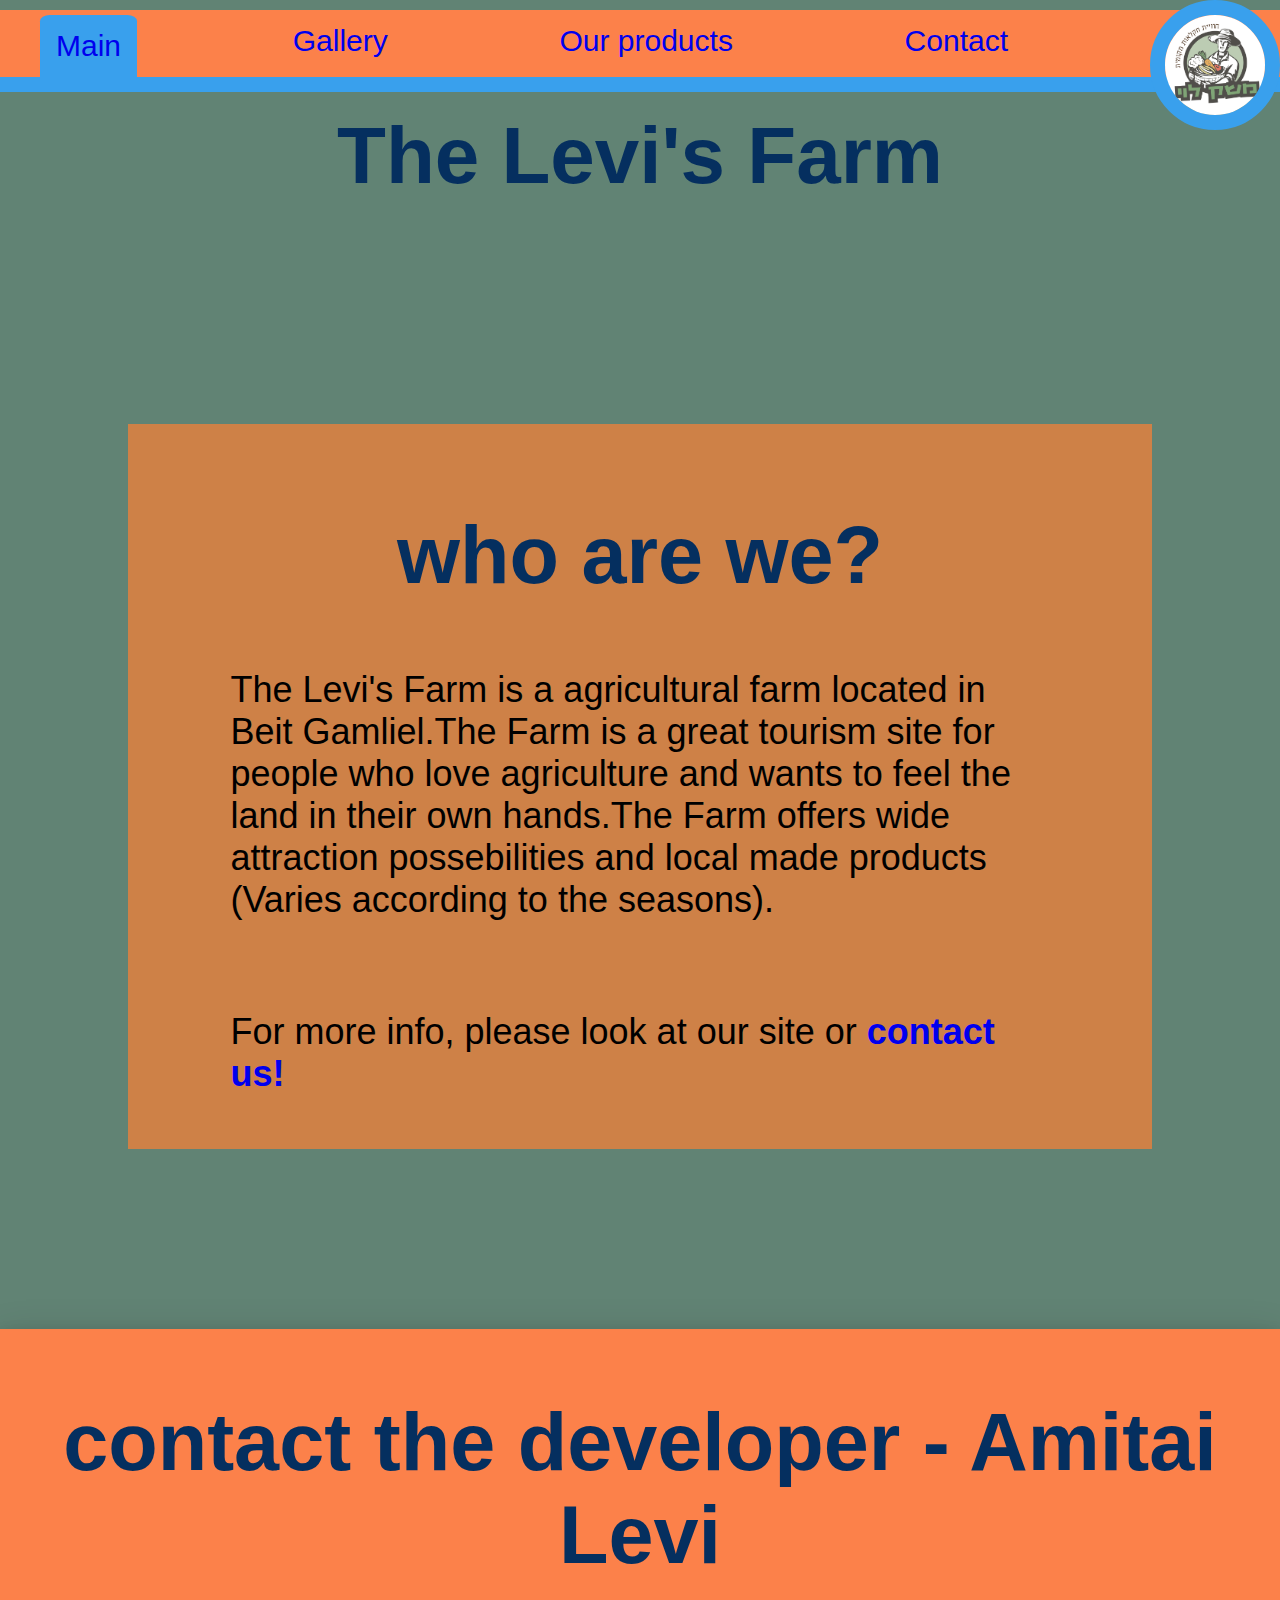
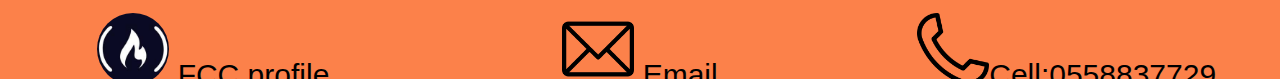
<file: index.html>
<!DOCTYPE html>
<html lang="en">
  <head>
    <meta charset="UTF-8" />
    <meta name="viewport" content="width=device-width, initial-scale=1.0" />
    <title>The Levi's Farm</title>
    <link rel="stylesheet" href="style.css" />
  </head>
  <body>
    <nav>
      <div class="list-container">
        <ul class="din" id="navlist">
          <li id="current" class="navitem"><a href="index.html">Main</a></li>
          <li class="navitem"><a href="gallery.html">Gallery</a></li>
          <li class="navitem"><a href="shop.html">Our products</a></li>
          <li class="navitem"><a href="contact.html">Contact</a></li>
        </ul>
      </div>
      <a href="index.html">
        <img src="logo.png" alt="The Levi's Farm" id="logo" />
      </a>
      ‏
    </nav>
    <header>
      <h1 class="headline">The Levi's Farm</h1>
    </header>
    <main>
      <article>
        <h2>who are we?</h2>
        <p>
          The Levi's Farm is a agricultural farm located in Beit Gamliel.The
          Farm is a great tourism site for people who love agriculture and wants
          to feel the land in their own hands.The Farm offers wide attraction
          possebilities and local made products (Varies according to the
          seasons).
        </p>
        <br />
        <p>
          For more info, please look at our site or
          <strong> <a href="contact.html">contact us!</a></strong>
        </p>
      </article>
    </main>
    <footer>
      <h2>contact the developer - Amitai Levi</h2>
      <div class="contgrid">
        <a
          class="contlink"
          id="profile-link"
          href="https://www.freecodecamp.org/amitai"
          target="_blank"
        >
          <img
            style="border-radius: 50%"
            class="icon"
            src="[data-uri]"
            alt=""
          />
          FCC profile</a
        >
        <a href="mailto: amitailevi86@gmail.com" class="contlink">
          <img class="icon" src="email.png" alt="" /> Email</a
        >
        <p class="contlink">
          <img class="icon" src="phone.png" alt="" />Cell:0558837729
        </p>
      </div>
    </footer>
  </body>
</html>
</file>
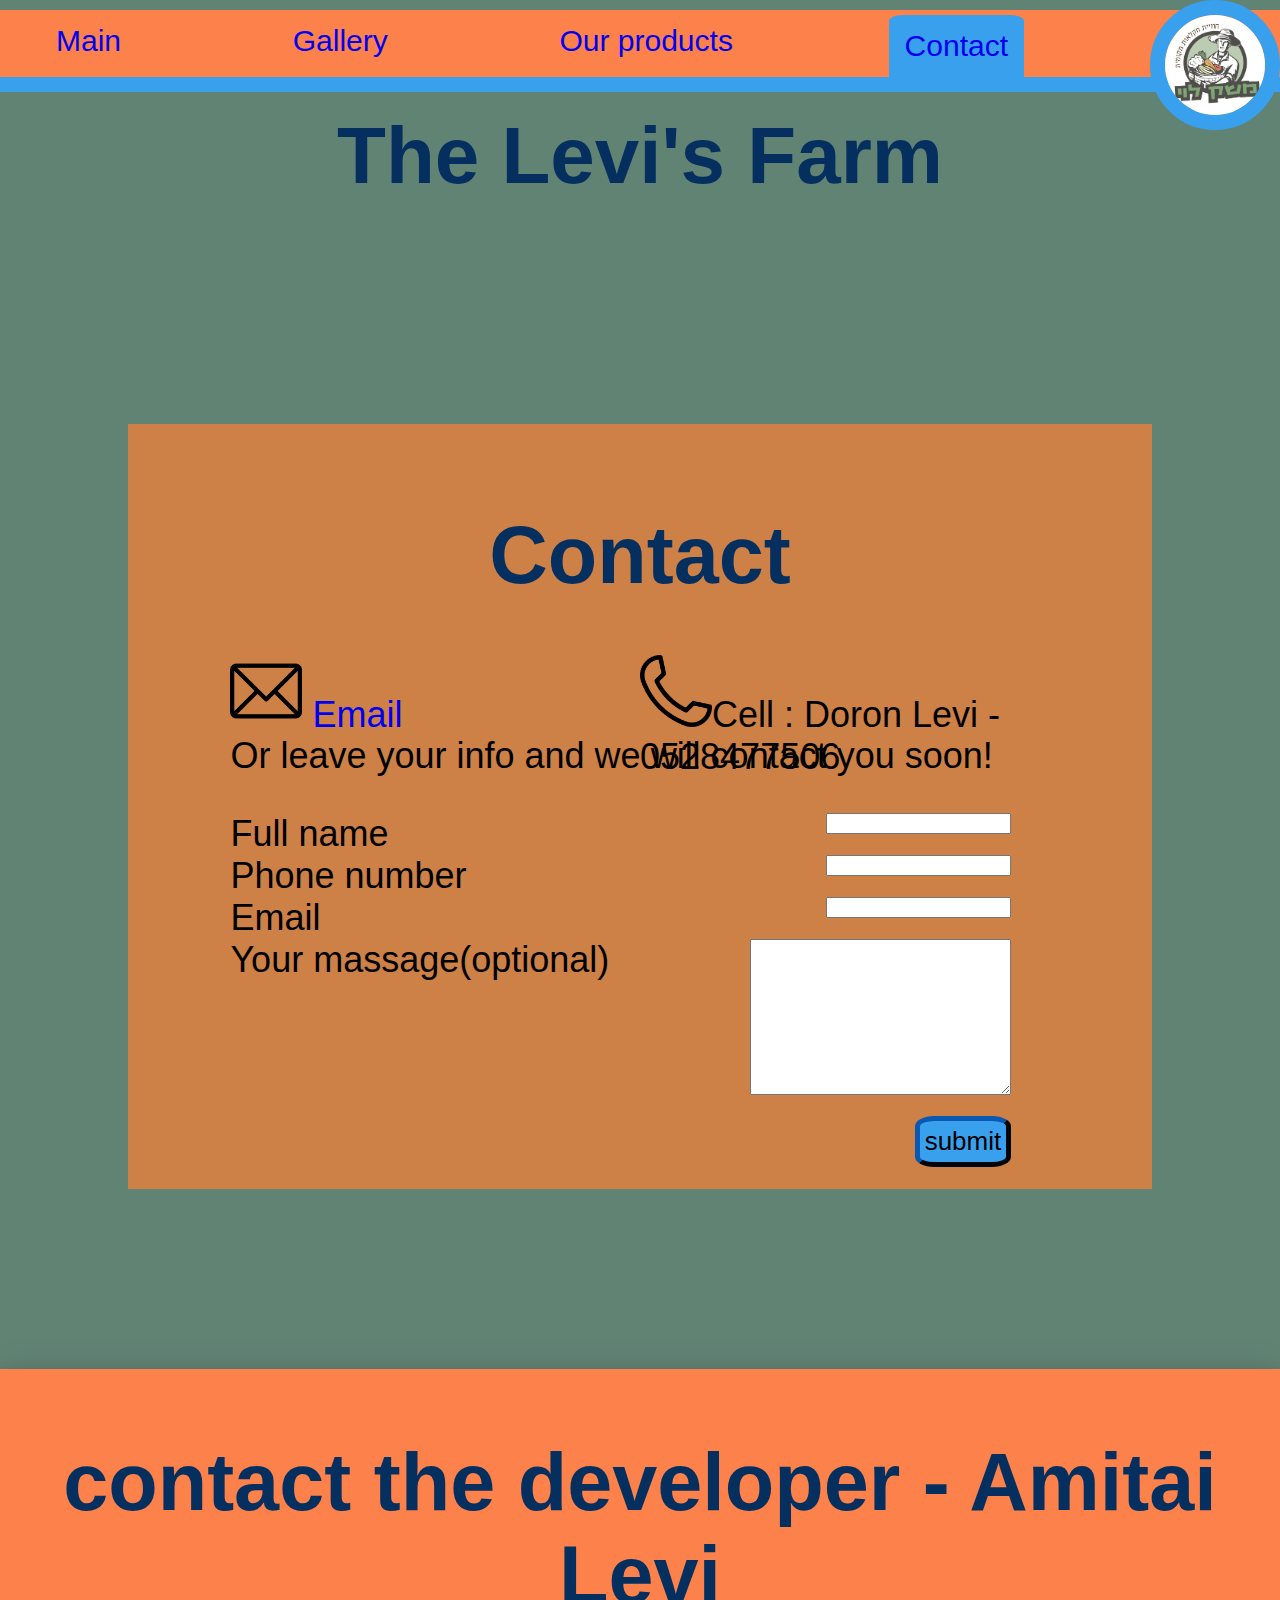
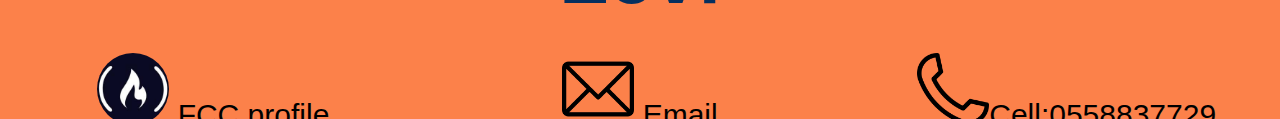
<file: contact.html>
<!DOCTYPE html>
<html lang="en">
  <head>
    <meta charset="UTF-8" />
    <meta name="viewport" content="width=device-width, initial-scale=1.0" />
    <title>The Levi's Farm - Gallery</title>
    <link rel="stylesheet" href="style.css" />
  </head>
  <body>
    <nav>
      <div class="list-container">
        <ul class="din" id="navlist">
          <li class="navitem"><a href="index.html">Main</a></li>
          <li class="navitem"><a href="gallery.html">Gallery</a></li>
          <li class="navitem"><a href="shop.html">Our products</a></li>
          <li id="current" class="navitem">
            <a href="contact.html">Contact</a>
          </li>
        </ul>
      </div>
      <a href="index.html">
        <img src="logo.png" alt="The Levi's Farm" id="logo" />
      </a>
      ‏
    </nav>
    <header>
      <h1 class="headline">The Levi's Farm</h1>
    </header>
    <main>
      <h2>Contact</h2>
      <article class="contgrid">
        <span>
          <p>
            <a href="mailto: ialevi@walla.com">
              <img class="icon" src="email.png" alt="" /> Email</a
            >
          </p></span
        >
        <span>
          <p>
            <img class="icon" src="phone.png" alt="" />Cell : Doron Levi -
            0528477506
          </p></span
        >
      </article>
      <article>
        <p>Or leave your info and we will contact you soon!</p>
        <form class="contact" action="">
          <label for="name">Full name</label>
          <input type="text" name="name" id="name" required />
          <br />
          <label for="phone">Phone number</label>
          <input type="number" name="phone" id="phone" required />
          <br />
          <label for="email">Email</label>
          <input type="email" name="email" id="email" />
          <br />
          <label for="massage">Your massage(optional)</label>
          <textarea name="massage" id="massage" cols="30" rows="10"></textarea>
          <br />
          <button class="contsubmit" type="submit">submit</button>
        </form>
      </article>
    </main>
    <footer>
      <h2>contact the developer - Amitai Levi</h2>
      <div class="contgrid">
        <a
          class="contlink"
          id="profile-link"
          href="https://www.freecodecamp.org/amitai"
          target="_blank"
        >
          <img
            style="border-radius: 50%"
            class="icon"
            src="[data-uri]"
            alt=""
          />
          FCC profile</a
        >
        <a href="mailto: amitailevi86@gmail.com" class="contlink">
          <img class="icon" src="email.png" alt="" /> Email</a
        >
        <p class="contlink">
          <img class="icon" src="phone.png" alt="" />Cell:0558837729
        </p>
      </div>
    </footer>
  </body>
</html>
</file>
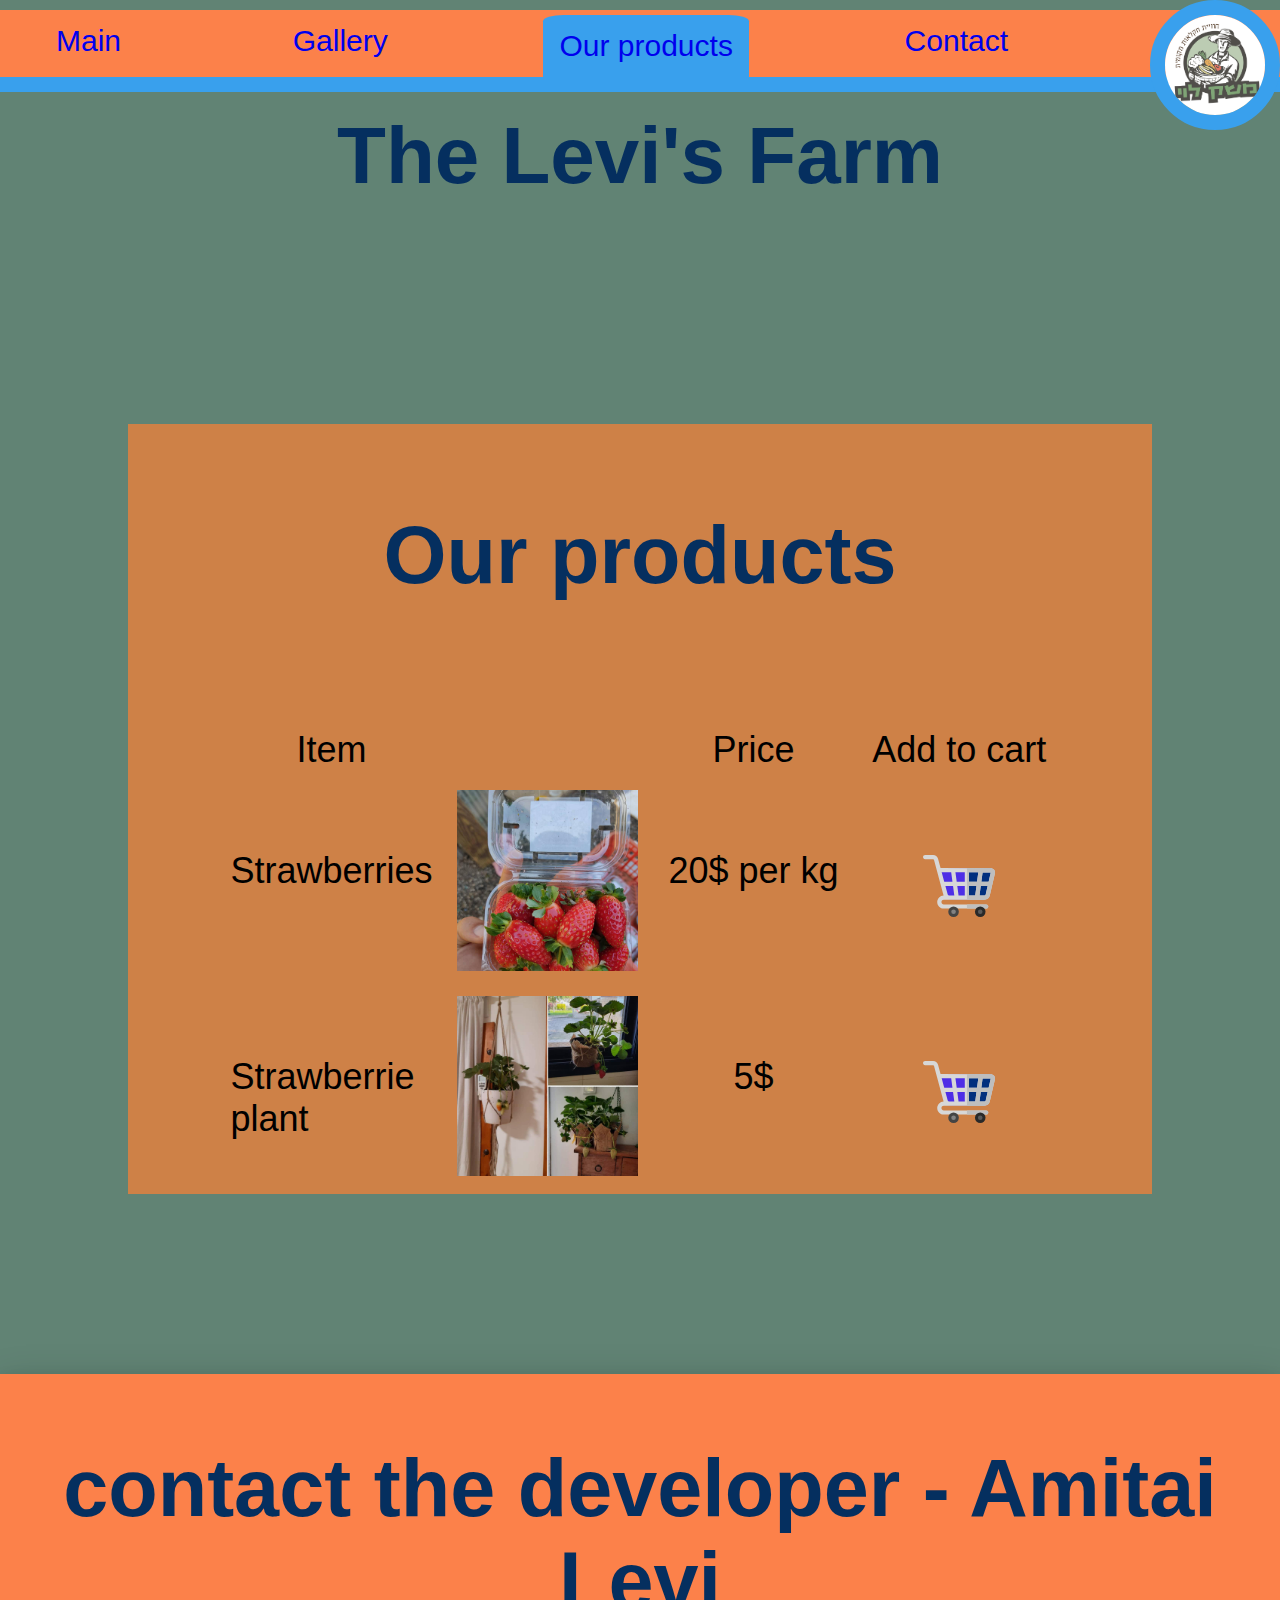
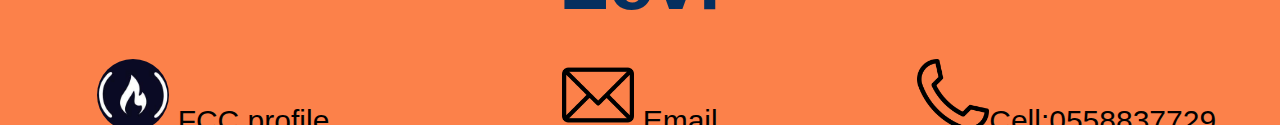
<file: shop.html>
<!DOCTYPE html>
<html lang="en">
  <head>
    <meta charset="UTF-8" />
    <meta name="viewport" content="width=device-width, initial-scale=1.0" />
    <title>The Levi's Farm</title>
    <link rel="stylesheet" href="style.css" />
  </head>
  <body>
    <nav>
      <div class="list-container">
        <ul class="din" id="navlist">
          <li class="navitem"><a href="index.html">Main</a></li>
          <li class="navitem">
            <a href="gallery.html">Gallery</a>
          </li>
          <li id="current" class="navitem">
            <a href="shop.html">Our products</a>
          </li>
          <li class="navitem"><a href="contact.html">Contact</a></li>
        </ul>
      </div>
      <a href="index.html">
        <img src="logo.png" alt="The Levi's Farm" id="logo" />
      </a>
      ‏
    </nav>
    <header>
      <h1 class="headline">The Levi's Farm</h1>
    </header>
    <main>
      <h2>Our products</h2>
      <article class="productgrid">
        <p>Item</p>
        <p></p>
        <p>Price</p>
        <p>Add to cart</p>
        <p>Strawberries</p>
        <img src="./products/straberry.jpg" alt="Strawberries" />
        <p>20$ per kg</p>
        <img src="cart.svg" alt="shopping cart" class="icon" />
        <p>Strawberrie plant</p>
        <img src="./products/strplant.jpg" alt="Strawberries" />
        <p>5$</p>
        <img src="cart.svg" alt="shopping cart" class="icon" />
      </article>
    </main>
    <footer>
      <h2>contact the developer - Amitai Levi</h2>
      <div class="contgrid">
        <a
          class="contlink"
          id="profile-link"
          href="https://www.freecodecamp.org/amitai"
          target="_blank"
        >
          <img
            style="border-radius: 50%"
            class="icon"
            src="[data-uri]"
            alt=""
          />
          FCC profile</a
        >
        <a href="mailto: amitailevi86@gmail.com" class="contlink">
          <img class="icon" src="email.png" alt="" /> Email</a
        >
        <p class="contlink">
          <img class="icon" src="phone.png" alt="" />Cell:0558837729
        </p>
      </div>
    </footer>
  </body>
</html>
</file>
<file: style.css>
body {
  font-family: "Noto Sans", sans-serif;
  --maincolor: gray;
  --content: #ce8147;
  --darker: #fc814a;
  --evendarker: #39a0ed;
  --button: #39a0ed;
  --headline: #052f5f;
  --text: ;
  background-color: #618374;
  animation-name: appearance;
  animation-duration: 500ms;
  animation-fill-mode: forwards;
  margin: 0;
}
@keyframes appearance {
  0% {
    opacity: 0;
  }
  100% {
    opacity: 1;
  }
}
body a {
  text-decoration: none;
}
#current {
  background-color: var(--evendarker, black);
  margin-top: 5px;
  padding-bottom: -5px;
}
button {
  background-color: var(--button, white);
  font-size: 26px;
  border-radius: 20%;
  border-width: 5px;
  border-color: var(--headline, gray);
  padding: 5px;
}
button:hover {
  animation-name: link;
  animation-duration: 500ms;
  animation-fill-mode: forwards;
}
.headline {
  font-size: 80px;
  text-align: center;
  padding-top: 60px;
  padding-bottom: 60px;
  background-image: url("https://scontent.ftlv2-1.fna.fbcdn.net/v/t1.0-9/123138656_1786266351521194_6694733384327092090_n.jpg?_nc_cat=111&ccb=2&_nc_sid=6e5ad9&_nc_ohc=QJB3_SzEQCkAX-qLvQv&_nc_ht=scontent.ftlv2-1.fna&oh=df2d231c91509e237eadc679095e57d7&oe=6022BD69");
  margin-top: 50px;
  height: 200px;
  background-position: center;
  background-repeat: no-repeat;
  background-size: cover;
  width: 100%;
  color: var(--headline, black);
}

h2 {
  color: var(--headline, black);
  font-size: 9vh;
  text-align: center;
}
p,
label {
  color: var(--text, white);
  font-size: 4vh;
}
/* 
  var(--maincolor',gray);
  var(--content,rgb(102, 94, 94));
  var(--darker,black);
  var(--button,white);
  var(--headline,black);
  var(--text,white);
  */
nav {
  position: fixed;
  width: 100%;
  top: 10px;
  background-color: var(--darker, black);
  border-style: solid;
  border-width: 0px;
  border-bottom-width: 15px;
  border-color: var(--evendarker, black);
  z-index: +5;
}
nav > a {
  width: 10%;
  height: 100%;
}
.list-container {
  display: inline-block;
  width: 80%;
}
.din {
  display: flex;
  justify-content: space-between;
  margin: 0;
  overflow: hidden;
  background-color: var(--darker, black);
  z-index: +5;
  /* box-shadow: 0 8px 16px 0 rgba(0, 0, 0, 0.2), 0 12px 40px 0 rgba(0, 0, 0, 0.19); */
  animation-name: appearance;
  animation-duration: 1000ms;
}
#navlist {
  /* border-style: solid;
  border-width: 0px;
  border-bottom-width: 15px;
  border-color: var(--evendarker, black); */
}

.din li {
  float: left;
  display: block;
  color: black;
  text-align: center;
  padding: 14px 16px;
  text-decoration: none;
  font-size: 30px;
  /* margin-left: 8vh; */
  border-top-left-radius: 10%;
  border-top-right-radius: 10%;
  margin-block-start: 0;
  margin-block-end: 0;
}
.din li:hover {
  animation-name: link;
  animation-duration: 500ms;
  animation-fill-mode: forwards;
}
@keyframes link {
  100% {
    transform: scale(1.2);
  }
}

/* .din {
  margin-top: 10px;
  width: 100%;
  display: flex;
  flex-direction: column;
  align-items: center;
  text-align: left;

  padding: 0;
  height: 80px;
  overflow: scroll;
  overflow-x: hidden;
} */
main {
  position: relative;
  float: center;
  width: 80vw;
  background-color: var(--content, rgb(102, 94, 94));

  margin: auto;
  padding-top: 2vh;
  padding-bottom: 2vh;
  min-height: 20vh;
  margin-bottom: 20vh;
  animation-name: appearance;
  animation-duration: 2300ms;
}
article {
  width: 80%;
  margin: auto;
  animation-duration: 3000ms;
}

.picgal {
  display: flex;
  flex-wrap: wrap;
  text-align: center;
}
.pictile,
.pictile iframe {
  margin: 10px;
  text-align: center;
  font-size: 30px;
  width: 400px;
  height: 300px;
  margin: 10px 10px 10px 10px;
  border-width: 0px;
  position: relative;
}
.pictile img,
.pictile video {
  max-height: 100%;
  object-fit: cover;
  width: 100%;
  height: auto;
  position: absolute;
  top: 0;
  bottom: 0;
  left: 0;
  right: 0;
  margin: auto;
}
.pictile img:hover {
  animation-name: link;
  animation-duration: 200ms;
  animation-fill-mode: forwards;

  /* transform: scale(1.2);
  transform: scale(1.2); */
}
#logo {
  position: fixed;
  right: 0;
  top: 0;
  width: 100px;
  z-index: +6;
  border-style: solid;
  border-width: 15px;
  border-color: var(--evendarker, black);
  border-radius: 50%;
}

footer {
  overflow: hidden;
  background-color: var(--darker, black);
  width: 100%;
  box-shadow: 0 8px 16px 0 rgba(0, 0, 0, 0.2), 0 12px 40px 0 rgba(0, 0, 0, 0.19);
  top: 10px;
  animation-name: appearance;
  animation-duration: 1000ms;
}

footer a,
footer p {
  float: left;
  display: block;
  color: black;
  text-align: center;
  padding: 14px 16px;
  text-decoration: none;
  font-size: 30px;
  margin: 0px;
}
footer .contgrid {
  grid-template-columns: 1fr 1fr 1fr;
}
@media screen and (max-width: 490px) {
  footer {
    padding-bottom: 30px;
  }
  footer .contgrid {
    grid-template-columns: 1fr;
    grid-template-rows: auto;
  }
}
@media screen and (max-width: 900px) and (min-width: 490px) {
  footer {
    padding-bottom: 30px;
  }
}
/* #contlink {
  display: grid;
  grid-template-columns: 1fr 1fr 1fr;
  height: 50%;
  max-width: 100%;
  top: 50%;
} */
.icon {
  height: 8vh;
  /* position: relative;
  left: -20px; */
}
.contgrid {
  display: grid;
  grid-template-columns: 1fr 1fr;
  grid-template-rows: minmax(auto, 50px);
  margin-top: -50px;
  padding-bottom: 30px;
}
.productgrid {
  display: grid;
  grid-template-columns: 1fr 1fr 1fr 1fr;
  grid-template-rows: minmax(auto, 50px);
  grid-gap: 25px;
}

.productgrid img {
  max-width: 100%;
}
.productgrid .icon,
.productgrid p {
  margin-top: 60px;
  justify-self: center;
}
.contact {
  position: relative;
  padding-bottom: 190px;
}
form {
}
form input,
form textarea,
form button {
  position: absolute;
  right: 3vw;
}
a .icon:hover {
  animation-name: link;
  animation-duration: 500ms;
  animation-fill-mode: forwards;
}
.contsubmit {
  bottom: 4px;
}
@media screen and (max-width: 600px) {
  .din li,
  footer a,
  footer p {
    float: left;
    width: 100%;
    font-size: 20px;
    text-align: left;
  }
  .icon {
    height: 3vh;
  }

  .din {
    margin-top: 10px;
    width: 100%;
    display: flex;
    flex-direction: column;
    align-items: center;
    text-align: left;

    padding: 0;
    height: 80px;
    overflow: scroll;
    overflow-x: hidden;
  }
  main,
  article {
    width: 95vw;
  }
  .pictile {
    width: 90vw;
    height: 65vw;
  }
}
</file>
